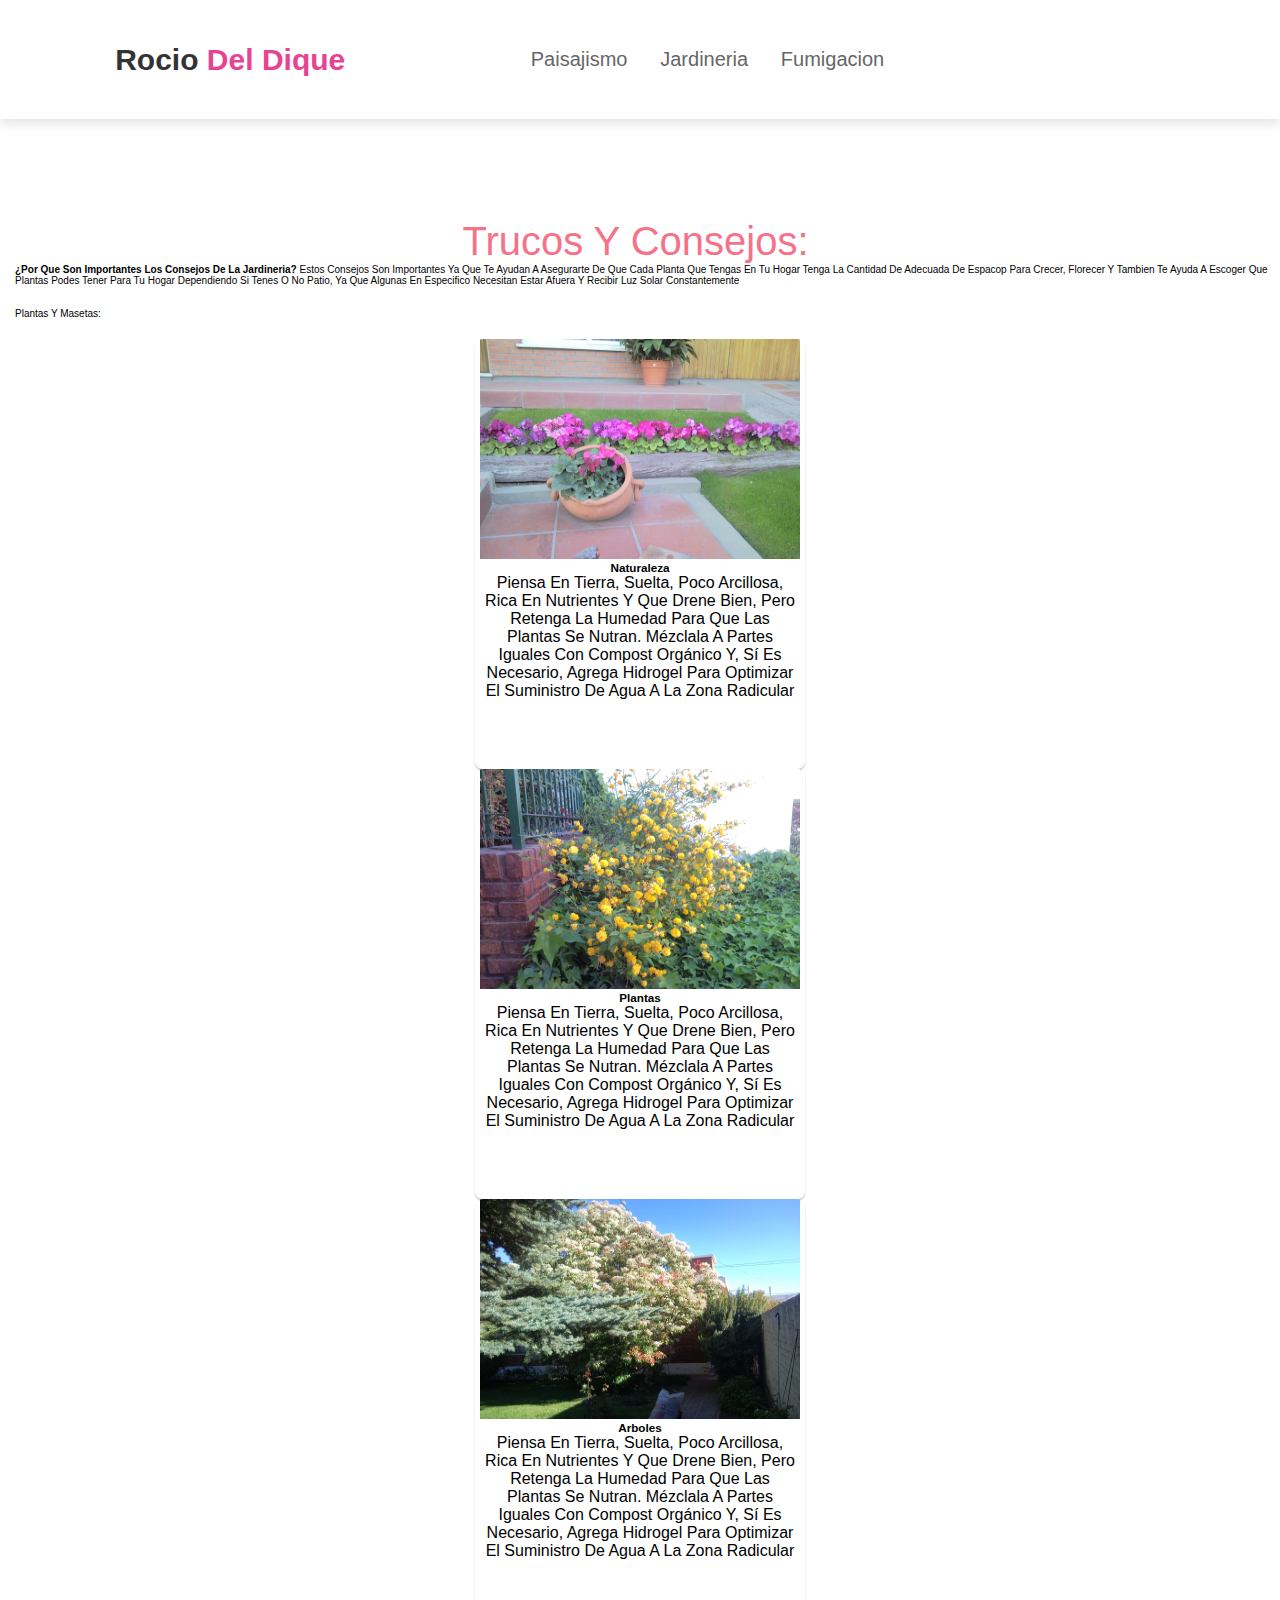
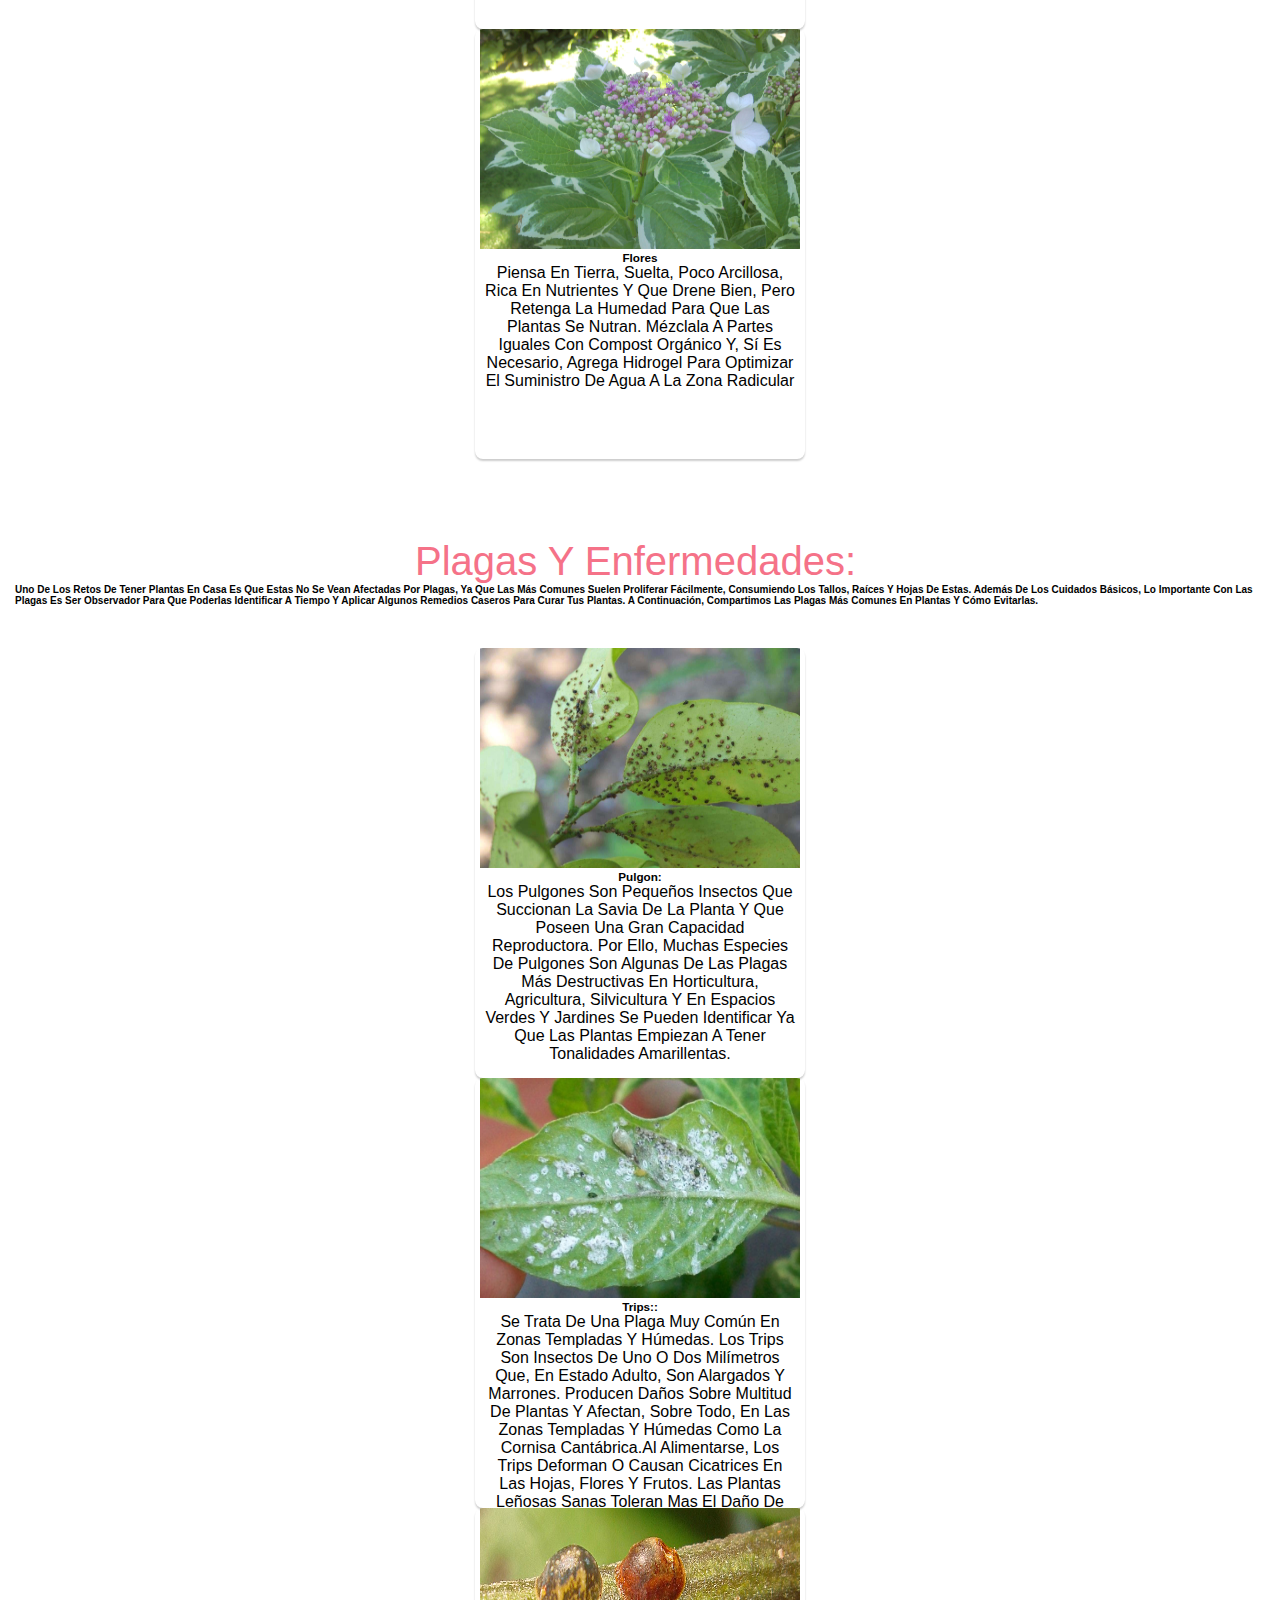
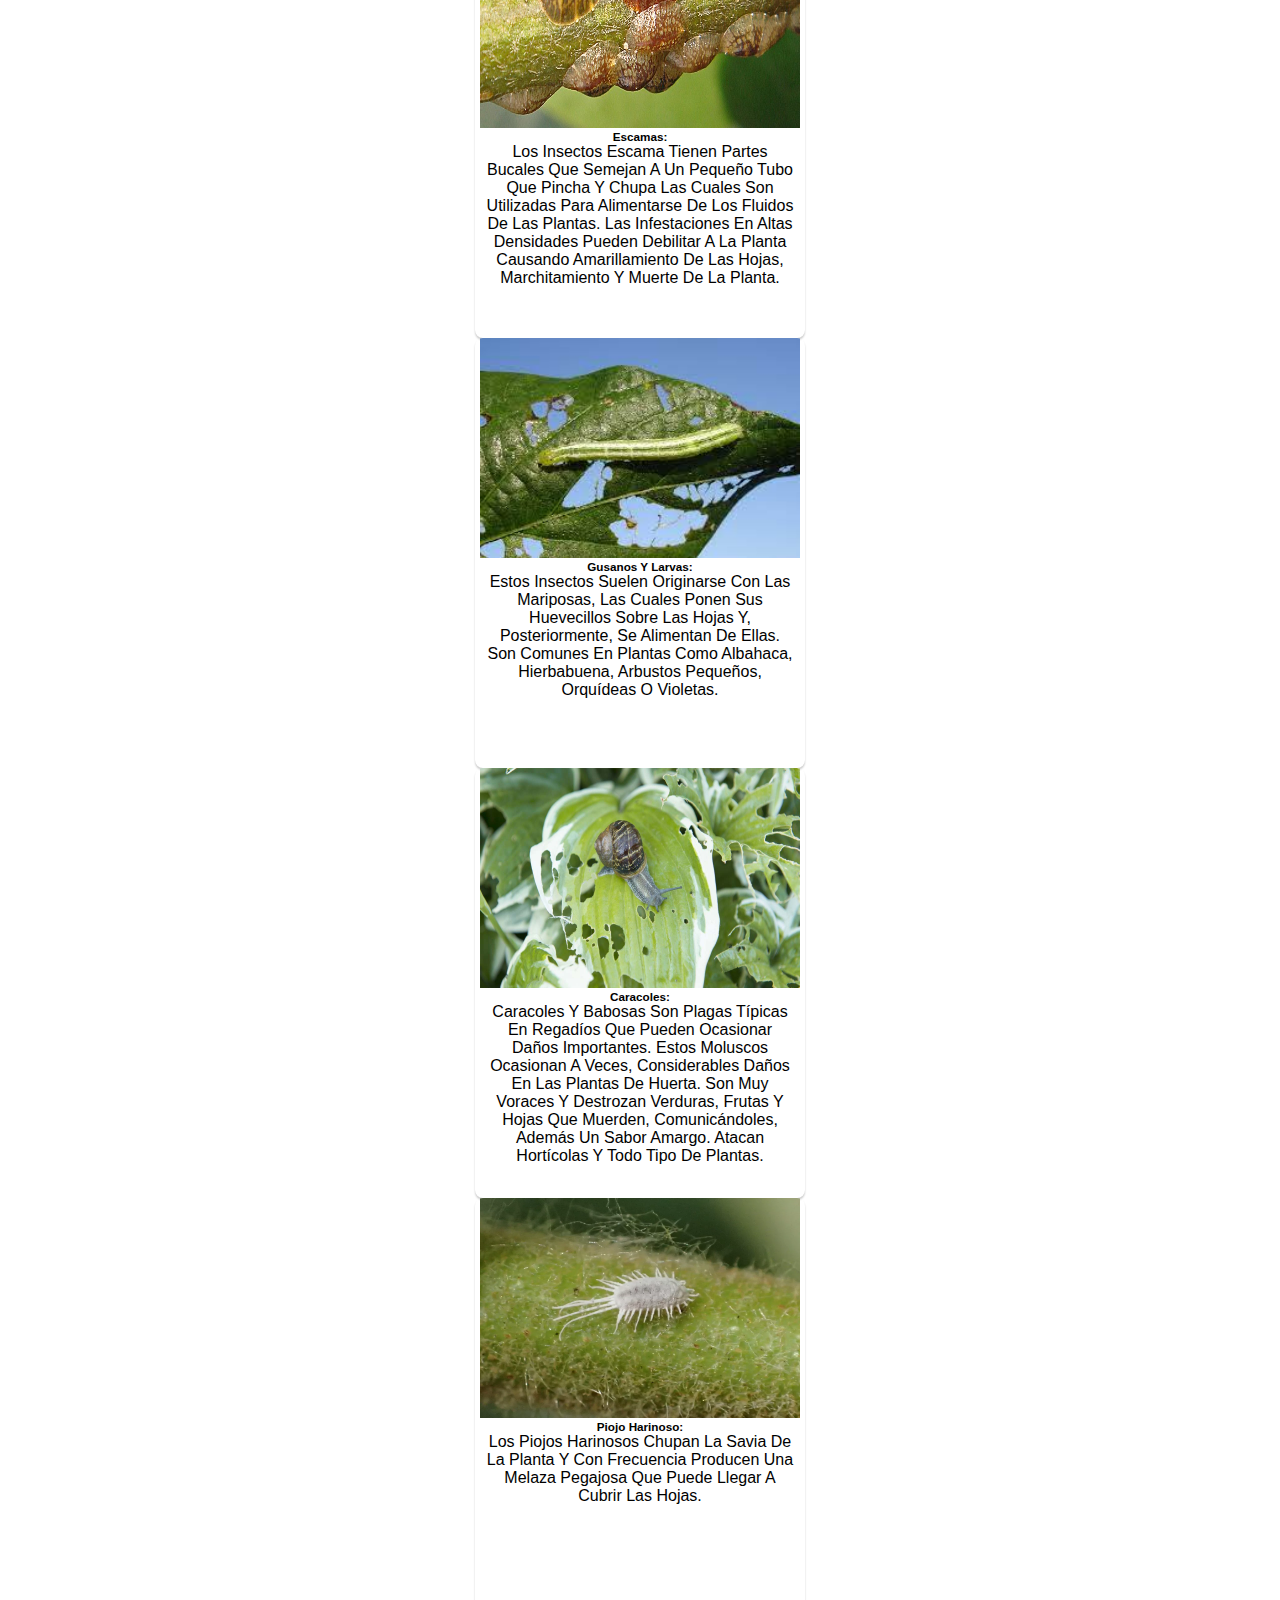
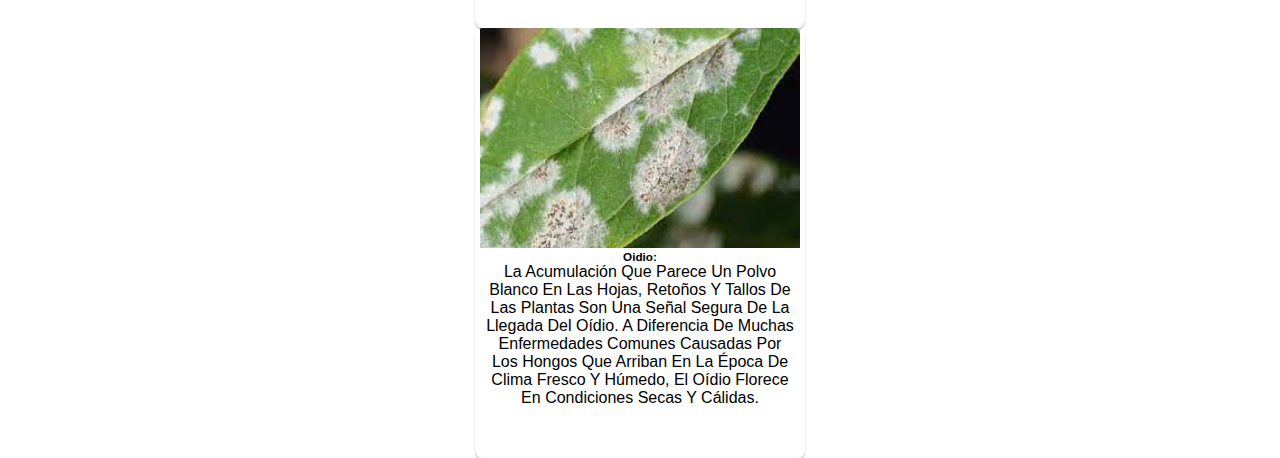
<file: index.html>
<!DOCTYPE html>
<html lang="en">

<head>
    <meta charset="UTF-8">
    <meta http-equiv="X-UA-Compatible" content="IE=edge">
    <meta name="viewport" content="width=device-width, initial-scale=1.0">
    <link href='https://unpkg.com/boxicons@2.1.4/css/boxicons.min.css' rel='stylesheet'>
    <link rel="stylesheet" href="CSS/style.css">
    <title>Rocio Del Dique</title>
</head>

<body>

    <header>

        <input type="checkbox" name="" id="toggler">

        <label for="toggler" class="fas fa-bars"></label>

        <a href="#" class="logo">Rocio <span>Del Dique</span></a>
        <nav class="menu">
            <a href="indexPaisajismo.html"> paisajismo</a>
            <a href="indexJardineria.html">jardineria</a>
            <a href="indexFumigacion.html">fumigacion</a>


        </nav>

        <div class="iconos">
            <i class="fa-brands fa-whatsapp"></i>

        </div>

    </header>


    <h2 class="title">Trucos y Consejos:</h2>
    <p> <b> ¿Por que son importantes los consejos de la jardineria?</b> Estos consejos son importantes ya que te ayudan a asegurarte de que cada planta que tengas en tu hogar tenga la cantidad de adecuada de espacop para crecer, florecer y tambien te ayuda
        a escoger que plantas podes tener para tu hogar dependiendo si tenes o no patio, ya que algunas en especifico necesitan estar afuera y recibir luz solar constantemente</p>
    <br> <br>

    <p class="parrafo"> Plantas y masetas:</p>



    <div class="container">
        <div class="card">
            <img src="IMG/Foto0243.jpg" alt="flores">
            <h3>Naturaleza</h3>
            <p>Piensa en tierra, suelta, poco arcillosa, rica en nutrientes y que drene bien, pero retenga la humedad para que las plantas se nutran. Mézclala a partes iguales con compost orgánico y, sí es necesario, agrega hidrogel para optimizar el suministro
                de agua a la zona radicular</p>


        </div>
    </div>


    <div class="container">
        <div class="card">
            <img src="IMG/Foto0251.jpg" alt="flores">
            <h3>Plantas</h3>
            <p>Piensa en tierra, suelta, poco arcillosa, rica en nutrientes y que drene bien, pero retenga la humedad para que las plantas se nutran. Mézclala a partes iguales con compost orgánico y, sí es necesario, agrega hidrogel para optimizar el suministro
                de agua a la zona radicular</p>


        </div>
    </div>



    <div class="container">
        <div class="card">
            <img src="IMG/Foto0263.jpg" alt="flores">
            <h3>Arboles</h3>
            <p>Piensa en tierra, suelta, poco arcillosa, rica en nutrientes y que drene bien, pero retenga la humedad para que las plantas se nutran. Mézclala a partes iguales con compost orgánico y, sí es necesario, agrega hidrogel para optimizar el suministro
                de agua a la zona radicular</p>


        </div>
    </div>




    <div class="container">
        <div class="card">
            <img src="IMG/Foto0365.jpg" alt="flores">
            <h3>Flores</h3>
            <p>Piensa en tierra, suelta, poco arcillosa, rica en nutrientes y que drene bien, pero retenga la humedad para que las plantas se nutran. Mézclala a partes iguales con compost orgánico y, sí es necesario, agrega hidrogel para optimizar el suministro
                de agua a la zona radicular</p>


        </div>
    </div>

    <h2 class="title">Plagas y Enfermedades:</h2>
    <p> <b>Uno de los retos de tener plantas en casa es que estas no se vean afectadas por plagas, ya que las más comunes suelen proliferar fácilmente, consumiendo los tallos, raíces y hojas de estas.

        Además de los cuidados básicos, lo importante con las plagas es ser observador para que poderlas identificar a tiempo y aplicar algunos remedios caseros para curar tus plantas.
        
        A continuación, compartimos las plagas más comunes en plantas y cómo evitarlas.</b> </p>
    <br> <br>

    <div class="container">
        <div class="card">
            <img src="IMG/pulgon1.png" alt="pulgon">
            <h3>Pulgon:</h3>
            <p>Los pulgones son pequeños insectos que succionan la savia de la planta y que poseen una gran capacidad reproductora. Por ello, muchas especies de pulgones son algunas de las plagas más destructivas en horticultura, agricultura, silvicultura
                y en espacios verdes y jardines Se pueden identificar ya que las plantas empiezan a tener tonalidades amarillentas.</p>
        </div>
    </div>


    <div class="container">
        <div class="card">
            <img src="IMG/trips.png" alt="trips">
            <h3>Trips::</h3>
            <p>Se trata de una plaga muy común en zonas templadas y húmedas. Los trips son insectos de uno o dos milímetros que, en estado adulto, son alargados y marrones. Producen daños sobre multitud de plantas y afectan, sobre todo, en las zonas templadas
                y húmedas como la cornisa cantábrica.Al alimentarse, los trips deforman o causan cicatrices en las hojas, flores y frutos. Las plantas leñosas sanas toleran mas el daño de los trips.</p>
        </div>
    </div>


    <div class="container">
        <div class="card">
            <img src="IMG/escamas.png" alt="escamas">
            <h3>Escamas:</h3>
            <p>Los insectos escama tienen partes bucales que semejan a un pequeño tubo que pincha y chupa las cuales son utilizadas para alimentarse de los fluidos de las plantas. Las infestaciones en altas densidades pueden debilitar a la planta causando
                amarillamiento de las hojas, marchitamiento y muerte de la planta.</p>
        </div>
    </div>



    <div class="container">
        <div class="card">
            <img src="IMG/gusanos.png" alt="gusanos">
            <h3>Gusanos y Larvas:</h3>
            <p>Estos insectos suelen originarse con las mariposas, las cuales ponen sus huevecillos sobre las hojas y, posteriormente, se alimentan de ellas. Son comunes en plantas como albahaca, hierbabuena, arbustos pequeños, orquídeas o violetas.</p>
        </div>
    </div>


    <div class="container">
        <div class="card">
            <img src="IMG/caracoles.png" alt="caracoles">
            <h3>Caracoles:</h3>
            <p>Caracoles y babosas son plagas típicas en regadíos que pueden ocasionar daños importantes. Estos moluscos ocasionan a veces, considerables daños en las plantas de huerta. Son muy voraces y destrozan verduras, frutas y hojas que muerden, comunicándoles,
                además un sabor amargo. Atacan hortícolas y todo tipo de plantas.</p>
        </div>
    </div>



    <div class="container">
        <div class="card">
            <img src="IMG/piojoHarinoso.png" alt="piojos">
            <h3>Piojo Harinoso:</h3>
            <p>Los piojos harinosos chupan la savia de la planta y con frecuencia producen una melaza pegajosa que puede llegar a cubrir las hojas.</p>
        </div>
    </div>


    <div class="container">
        <div class="card">
            <img src="IMG/oidio.png" alt="oidio">
            <h3>Oidio:</h3>
            <p> La acumulación que parece un polvo blanco en las hojas, retoños y tallos de las plantas son una señal segura de la llegada del oídio. A diferencia de muchas enfermedades comunes causadas por los hongos que arriban en la época de clima fresco
                y húmedo, el oídio florece en condiciones secas y cálidas.</p>
        </div>
    </div>








</body>

</html>
</file>
<file: CSS/style.css>
:root {
    --pink: #e84393;
}

.iconos {
    margin-right: 30px;
    padding-left: 50px;
    padding-top: 50px;
}

* {
    margin: 50px;
    padding: 50px;
    box-sizing: border-box;
    font-family: Verdana, Geneva, Tahoma, sans-serif;
    outline: none;
    border: none;
    text-decoration: none;
    text-transform: capitalize;
    transition: 2s linear;
}

html {
    font-size: 62.5%;
    scroll-behavior: smooth;
    scroll-padding-top: 6rem;
    overflow-x: hidden;
}

header {
    position: fixeds;
    top: 0px;
    left: 0px;
    right: 0px;
    background: #fff;
    padding: 2rem 9%;
    display: flex;
    align-items: center;
    justify-content: space-between;
    z-index: 1000;
    box-shadow: 0 .5rem 1rem rgba(0, 0, 0, .1);
}

header .logo {
    font-size: 3rem;
    color: #333;
    font-weight: bolder;
}

header .logo span {
    color: var(--pink)
}

header .menu a {
    font-size: 2rem;
    padding: 0 1.5rem;
    color: #666;
}

header .menu a:hover {
    color: var(--pink)
}

header .iconos i {
    font-size: 2.5rem;
    color: #333;
    margin-left: 1.5rem;
}

header .logo span {
    color: var(--pink)
}

header #toggler {
    display: none;
}

header .fa-bars {
    font-size: 3rem;
    color: #333;
    border-radius: 5rem;
    padding: 5rem 1.5rem;
    cursor: pointer;
    border: 1rem solid rgb(0, 0, 0, .3);
    display: none;
}


/* media queries */

@media (max-width:991px) {
    html {
        font-size: 55%;
    }
    header {
        padding: 2rem;
    }
}

@media (max-width:768px) {
    header .fa-bars {
        display: block;
    }
    header .navbar {
        position: absolute;
        top: 100;
        left: 0;
        right: 0;
        background: #eee;
        border-top: .1rem solid rgba(0, 0, 0, .1);
        clip-path: polygon(0 0, 100% 0, 0 0);
    }
}

header #toggler:checked .navbar header .navbar a {
    margin: 1.5rem;
    padding: 1.5rem;
    background: #fff;
    border: .1rem solid rgba(0, 0, 0, .1);
    display: block;
}

@media (max-width:450px) {
    html {
        font-size: 50%;
    }
}

* {
    margin: 0px;
    padding: 0px;
}

#header {
    margin: auto;
    width: 500px;
    font-family: Arial, Helvetica, sans-serif;
}

ul,
ol {
    list-style: none;
}

.nav>li {
    float: left;
}

.nav li a {
    background-color: rgb(12, 12, 12);
    color: #fff;
    text-decoration: none;
    padding: 10px 15px;
    display: block;
}

.nav li a:hover {
    background-color: #434343;
}

.nav li ul {
    display: none;
    position: absolute;
    min-width: 40px;
}

.nav li:hover>ul {
    display: block;
}

.nav li ul li {
    position: relative;
}

.nav li ul li ul {
    right: -40px;
    top: 0px;
}

h2 {
    margin-right: 29px;
    padding-left: 20px;
}

p {
    padding-left: 15px;
}

body {
    width: 100%;
    height: 100%;
    font-family: sans-serif;
    letter-spacing: 0, 03em;
    line-height: 1, 6;
}

.title {
    text-align: center;
    font-size: 40px;
    color: rgb(245, 114, 136);
    margin-top: 100px;
    font-weight: 100;
}

.container {
    width: 100%;
    max-width: 1200px;
    height: 430px;
    display: flex;
    flex-wrap: wrap;
    justify-content: center;
    margin: auto;
}

.container .card {
    width: 330px;
    height: 430px;
    border-radius: 8px;
    box-shadow: 0 2px 2px rgba(0, 0, 0, 0.2);
    overflow: hidden;
    margin: 20px;
    text-align: center;
    transition: all 0.25s;
}

.container .card:hover {
    transform: translateY(-15px);
    box-shadow: 0 12px 16px rgba(0, 0, 0, 0.2);
}

.container .card img {
    width: 320px;
    height: 220px;
}

.container .card h4 {
    font-weight: 600;
}

.container .card p {
    padding: 0 1rem;
    font-size: 16px;
    font-weight: 300;
}

.container .card a {
    font-weight: 500;
    text-decoration: none;
    color: #3498db;
}
</file>
